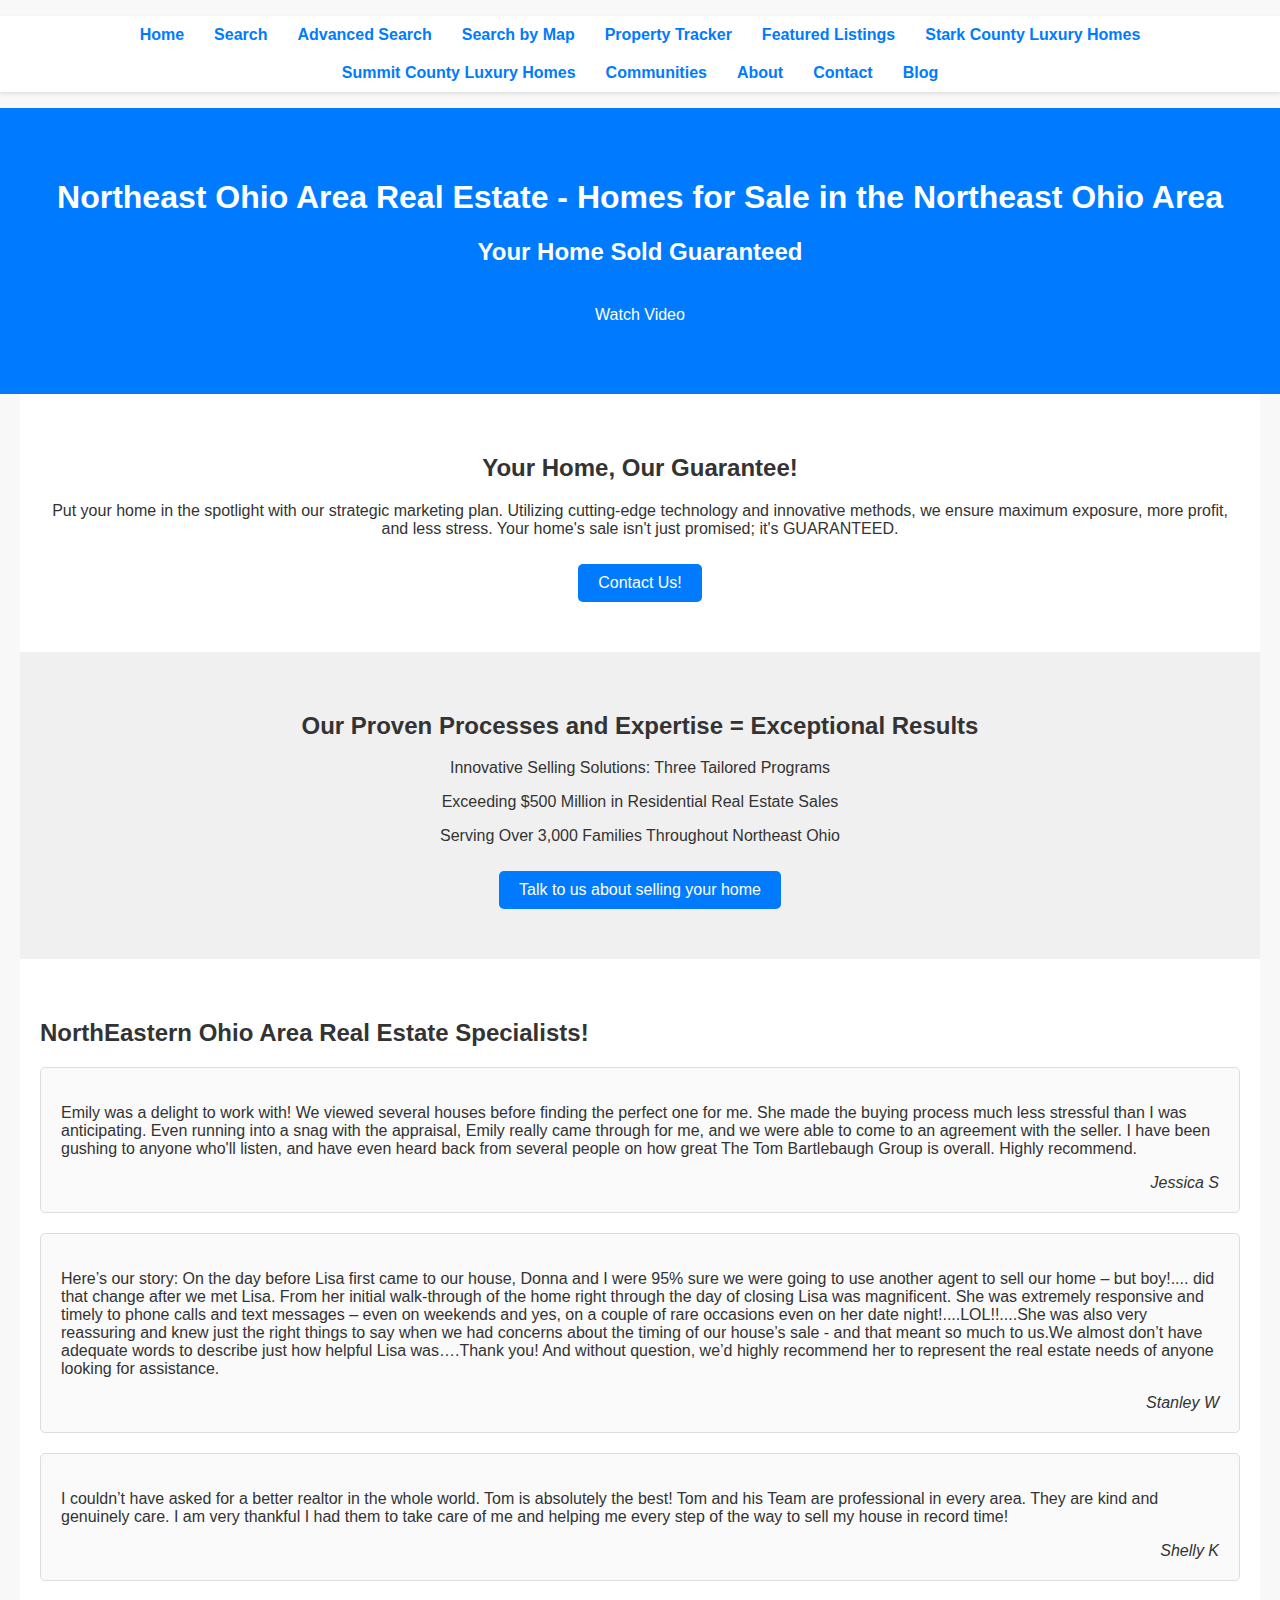
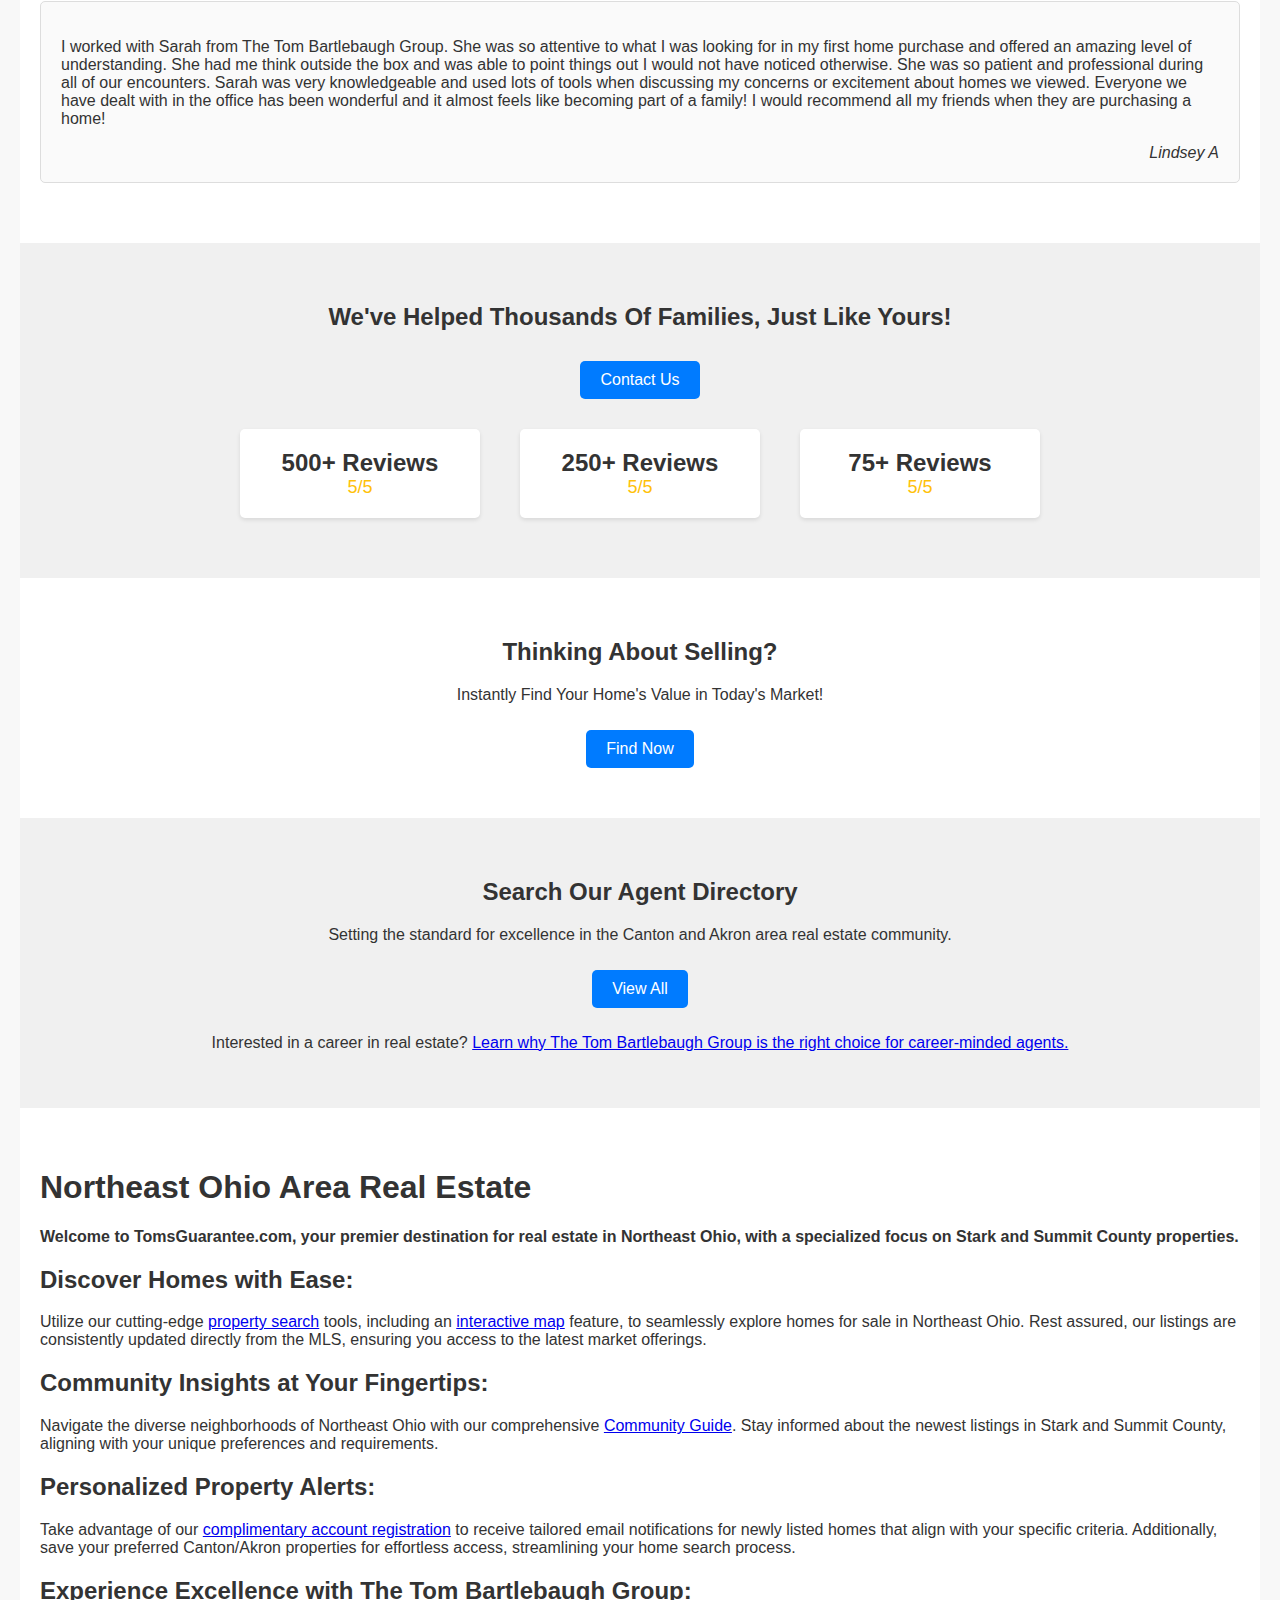
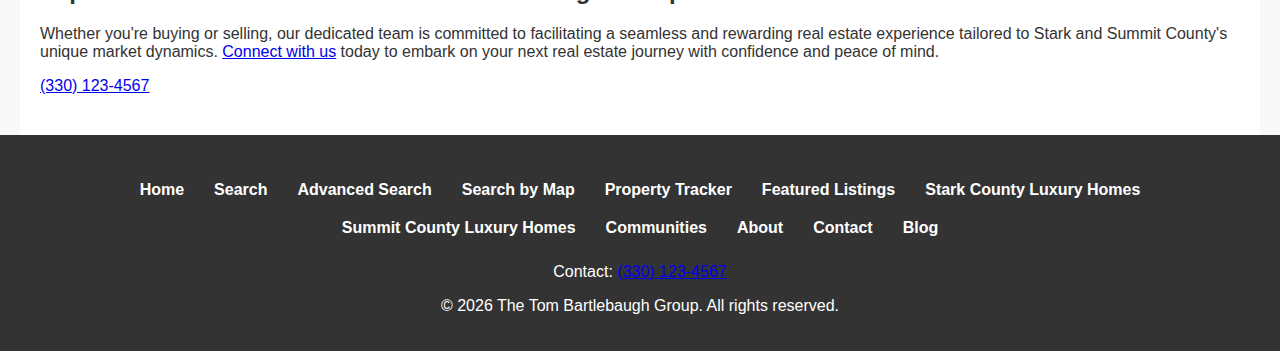
<file: index.html>
<!DOCTYPE html>
<html lang="en">
<head>
    <meta charset="UTF-8">
    <meta name="viewport" content="width=device-width, initial-scale=1.0">
    <meta name="description" content="Northeast Ohio Area Real Estate - Homes for Sale in the Northeast Ohio Area. Your premier destination for real estate in Northeast Ohio, with a specialized focus on Stark and Summit County properties.">
    <title>Northeast Ohio Area Real Estate - Homes for Sale in the Northeast Ohio Area</title>
    <link rel="stylesheet" href="css/styles.css">
</head>
<body>

<header>
  <nav>
    <ul>
      <li><a href="/">Home</a></li>
      <li><a href="/search/">Search</a></li>
      <li><a href="/property-search/search-form/">Advanced Search</a></li>
      <li><a href="/property-search/results/?searchtype=3">Search by Map</a></li>
      <li><a href="/property-search/property-tracker/">Property Tracker</a></li>
      <li><a href="/featured-listings/">Featured Listings</a></li>
      <li><a href="/stark-county-luxury-homes/">Stark County Luxury Homes</a></li>
      <li><a href="/summit-county-luxury-homes/">Summit County Luxury Homes</a></li>
      <li><a href="/communities/">Communities</a></li>
      <li><a href="/about/">About</a></li>
      <li><a href="/contact/">Contact</a></li>
      <li><a href="/blog/">Blog</a></li>
    </ul>
  </nav>
</header>

<main>

  <!-- Hero Section -->
  <section class="hero">
    <h1>Northeast Ohio Area Real Estate - Homes for Sale in the Northeast Ohio Area</h1>
    <h2>Your Home Sold Guaranteed</h2>
    <a href="#video" class="button">Watch Video</a>
  </section>

  <!-- Guarantee Section -->
  <section class="guarantee section">
    <h2>Your Home, Our Guarantee!</h2>
    <p>Put your home in the spotlight with our strategic marketing plan. Utilizing cutting-edge technology and innovative methods, we ensure maximum exposure, more profit, and less stress. Your home's sale isn't just promised; it's GUARANTEED.</p>
    <a href="/contact/" class="button">Contact Us!</a>
  </section>

  <!-- Processes Section -->
  <section class="processes section">
    <h2>Our Proven Processes and Expertise = Exceptional Results</h2>
    <p>Innovative Selling Solutions: Three Tailored Programs</p>
    <p>Exceeding $500 Million in Residential Real Estate Sales</p>
    <p>Serving Over 3,000 Families Throughout Northeast Ohio</p>
    <a href="/contact/" class="button">Talk to us about selling your home</a>
  </section>

  <!-- Specialists Section -->
  <section class="specialists section">
    <h2>NorthEastern Ohio Area Real Estate Specialists!</h2>

    <article class="testimonial">
      <p>Emily was a delight to work with! We viewed several houses before finding the perfect one for me. She made the buying process much less stressful than I was anticipating. Even running into a snag with the appraisal, Emily really came through for me, and we were able to come to an agreement with the seller. I have been gushing to anyone who'll listen, and have even heard back from several people on how great The Tom Bartlebaugh Group is overall. Highly recommend.</p>
      <cite>Jessica S</cite>
    </article>

    <article class="testimonial">
      <p>Here’s our story: On the day before Lisa first came to our house, Donna and I were 95% sure we were going to use another agent to sell our home – but boy!.... did that change after we met Lisa. From her initial walk-through of the home right through the day of closing Lisa was magnificent. She was extremely responsive and timely to phone calls and text messages – even on weekends and yes, on a couple of rare occasions even on her date night!....LOL!!....She was also very reassuring and knew just the right things to say when we had concerns about the timing of our house’s sale - and that meant so much to us.We almost don’t have adequate words to describe just how helpful Lisa was….Thank you! And without question, we’d highly recommend her to represent the real estate needs of anyone looking for assistance.</p>
      <cite>Stanley W</cite>
    </article>

    <article class="testimonial">
      <p>I couldn’t have asked for a better realtor in the whole world. Tom is absolutely the best! Tom and his Team are professional in every area. They are kind and genuinely care. I am very thankful I had them to take care of me and helping me every step of the way to sell my house in record time!</p>
      <cite>Shelly K</cite>
    </article>

    <article class="testimonial">
      <p>I worked with Sarah from The Tom Bartlebaugh Group. She was so attentive to what I was looking for in my first home purchase and offered an amazing level of understanding. She had me think outside the box and was able to point things out I would not have noticed otherwise. She was so patient and professional during all of our encounters. Sarah was very knowledgeable and used lots of tools when discussing my concerns or excitement about homes we viewed. Everyone we have dealt with in the office has been wonderful and it almost feels like becoming part of a family! I would recommend all my friends when they are purchasing a home!</p>
      <cite>Lindsey A</cite>
    </article>
  </section>

  <!-- Statistics Section -->
  <section class="statistics section">
    <h2>We've Helped Thousands Of Families, Just Like Yours!</h2>
    <a href="/contact/" class="button">Contact Us</a>

    <div class="stats">
      <div class="stat">
        <span class="number">500+ Reviews</span>
        <span class="rating">5/5</span>
      </div>
      <div class="stat">
        <span class="number">250+ Reviews</span>
        <span class="rating">5/5</span>
      </div>
      <div class="stat">
        <span class="number">75+ Reviews</span>
        <span class="rating">5/5</span>
      </div>
    </div>
  </section>

  <!-- Sell Section -->
  <section class="sell section">
    <h2>Thinking About Selling?</h2>
    <p>Instantly Find Your Home's Value in Today's Market!</p>
    <a href="/home-value/" class="button">Find Now</a>
  </section>

  <!-- Agent Directory Section -->
  <section class="agent-directory section">
    <h2>Search Our Agent Directory</h2>
    <p>Setting the standard for excellence in the Canton and Akron area real estate community.</p>
    <a href="/about/" class="button">View All</a>

    <p>Interested in a career in real estate? <a href="/contact/">Learn why The Tom Bartlebaugh Group is the right choice for career-minded agents.</a></p>
  </section>

  <!-- Welcome Section -->
  <section class="welcome section">
    <h1>Northeast Ohio Area Real Estate</h1>
    <p><strong>Welcome to TomsGuarantee.com, your premier destination for real estate in Northeast Ohio, with a specialized focus on Stark and Summit County properties.</strong></p>

    <h2>Discover Homes with Ease:</h2>
    <p>Utilize our cutting-edge <a href="/property-search/search-form/">property search</a> tools, including an <a href="/property-search/results/?searchtype=3">interactive map</a> feature, to seamlessly explore homes for sale in Northeast Ohio. Rest assured, our listings are consistently updated directly from the MLS, ensuring you access to the latest market offerings.</p>

    <h2>Community Insights at Your Fingertips:</h2>
    <p>Navigate the diverse neighborhoods of Northeast Ohio with our comprehensive <a href="/communities/">Community Guide</a>. Stay informed about the newest listings in Stark and Summit County, aligning with your unique preferences and requirements.</p>

    <h2>Personalized Property Alerts:</h2>
    <p>Take advantage of our <a href="/property-search/property-tracker/">complimentary account registration</a> to receive tailored email notifications for newly listed homes that align with your specific criteria. Additionally, save your preferred Canton/Akron properties for effortless access, streamlining your home search process.</p>

    <h2>Experience Excellence with The Tom Bartlebaugh Group:</h2>
    <p>Whether you're buying or selling, our dedicated team is committed to facilitating a seamless and rewarding real estate experience tailored to Stark and Summit County's unique market dynamics. <a href="/contact/">Connect with us</a> today to embark on your next real estate journey with confidence and peace of mind.</p>

    <a href="tel:+13301234567">(330) 123-4567</a>
  </section>

</main>

<footer>
  <nav>
    <ul>
      <li><a href="/">Home</a></li>
      <li><a href="/search/">Search</a></li>
      <li><a href="/property-search/search-form/">Advanced Search</a></li>
      <li><a href="/property-search/results/?searchtype=3">Search by Map</a></li>
      <li><a href="/property-search/property-tracker/">Property Tracker</a></li>
      <li><a href="/featured-listings/">Featured Listings</a></li>
      <li><a href="/stark-county-luxury-homes/">Stark County Luxury Homes</a></li>
      <li><a href="/summit-county-luxury-homes/">Summit County Luxury Homes</a></li>
      <li><a href="/communities/">Communities</a></li>
      <li><a href="/about/">About</a></li>
      <li><a href="/contact/">Contact</a></li>
      <li><a href="/blog/">Blog</a></li>
    </ul>
  </nav>
  <p>Contact: <a href="tel:+13301234567">(330) 123-4567</a></p>
  <p>&copy; 2026 The Tom Bartlebaugh Group. All rights reserved.</p>
</footer>

<script src="js/script.js"></script>
</body>
</html>
</file>
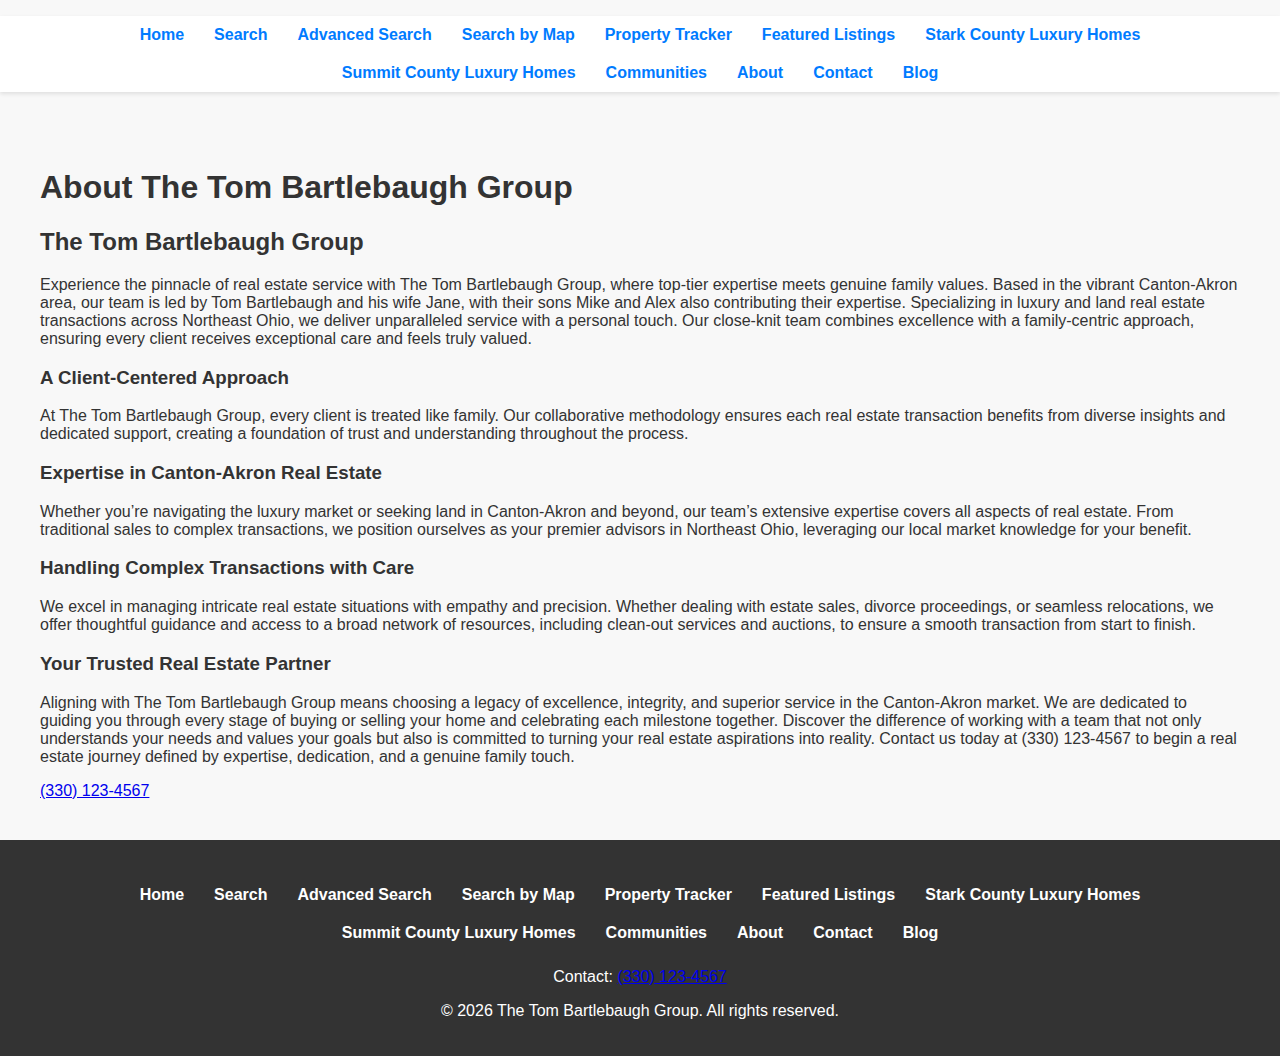
<file: about.html>
<!DOCTYPE html>
<html lang="en">
<head>
    <meta charset="UTF-8">
    <meta name="viewport" content="width=device-width, initial-scale=1.0">
    <title>About The Tom Bartlebaugh Group</title>
    <link rel="stylesheet" href="css/styles.css">
</head>
<body>

<header>
  <nav>
    <ul>
      <li><a href="/">Home</a></li>
      <li><a href="/search/">Search</a></li>
      <li><a href="/property-search/search-form/">Advanced Search</a></li>
      <li><a href="/property-search/results/?searchtype=3">Search by Map</a></li>
      <li><a href="/property-search/property-tracker/">Property Tracker</a></li>
      <li><a href="/featured-listings/">Featured Listings</a></li>
      <li><a href="/stark-county-luxury-homes/">Stark County Luxury Homes</a></li>
      <li><a href="/summit-county-luxury-homes/">Summit County Luxury Homes</a></li>
      <li><a href="/communities/">Communities</a></li>
      <li><a href="/about/">About</a></li>
      <li><a href="/contact/">Contact</a></li>
      <li><a href="/blog/">Blog</a></li>
    </ul>
  </nav>
</header>

<main class="section">
  <h1>About The Tom Bartlebaugh Group</h1>

  <h2>The Tom Bartlebaugh Group</h2>
  <p>Experience the pinnacle of real estate service with The Tom Bartlebaugh Group, where top-tier expertise meets genuine family values. Based in the vibrant Canton-Akron area, our team is led by Tom Bartlebaugh and his wife Jane, with their sons Mike and Alex also contributing their expertise. Specializing in luxury and land real estate transactions across Northeast Ohio, we deliver unparalleled service with a personal touch. Our close-knit team combines excellence with a family-centric approach, ensuring every client receives exceptional care and feels truly valued.</p>

  <h3>A Client-Centered Approach</h3>
  <p>At The Tom Bartlebaugh Group, every client is treated like family. Our collaborative methodology ensures each real estate transaction benefits from diverse insights and dedicated support, creating a foundation of trust and understanding throughout the process.</p>

  <h3>Expertise in Canton-Akron Real Estate</h3>
  <p>Whether you’re navigating the luxury market or seeking land in Canton-Akron and beyond, our team’s extensive expertise covers all aspects of real estate. From traditional sales to complex transactions, we position ourselves as your premier advisors in Northeast Ohio, leveraging our local market knowledge for your benefit.</p>

  <h3>Handling Complex Transactions with Care</h3>
  <p>We excel in managing intricate real estate situations with empathy and precision. Whether dealing with estate sales, divorce proceedings, or seamless relocations, we offer thoughtful guidance and access to a broad network of resources, including clean-out services and auctions, to ensure a smooth transaction from start to finish.</p>

  <h3>Your Trusted Real Estate Partner</h3>
  <p>Aligning with The Tom Bartlebaugh Group means choosing a legacy of excellence, integrity, and superior service in the Canton-Akron market. We are dedicated to guiding you through every stage of buying or selling your home and celebrating each milestone together. Discover the difference of working with a team that not only understands your needs and values your goals but also is committed to turning your real estate aspirations into reality. Contact us today at (330) 123-4567 to begin a real estate journey defined by expertise, dedication, and a genuine family touch.</p>

  <a href="tel:+13301234567">(330) 123-4567</a>
</main>

<footer>
  <nav>
    <ul>
      <li><a href="/">Home</a></li>
      <li><a href="/search/">Search</a></li>
      <li><a href="/property-search/search-form/">Advanced Search</a></li>
      <li><a href="/property-search/results/?searchtype=3">Search by Map</a></li>
      <li><a href="/property-search/property-tracker/">Property Tracker</a></li>
      <li><a href="/featured-listings/">Featured Listings</a></li>
      <li><a href="/stark-county-luxury-homes/">Stark County Luxury Homes</a></li>
      <li><a href="/summit-county-luxury-homes/">Summit County Luxury Homes</a></li>
      <li><a href="/communities/">Communities</a></li>
      <li><a href="/about/">About</a></li>
      <li><a href="/contact/">Contact</a></li>
      <li><a href="/blog/">Blog</a></li>
    </ul>
  </nav>
  <p>Contact: <a href="tel:+13301234567">(330) 123-4567</a></p>
  <p>&copy; 2026 The Tom Bartlebaugh Group. All rights reserved.</p>
</footer>

<script src="js/script.js"></script>
</body>
</html>
</file>
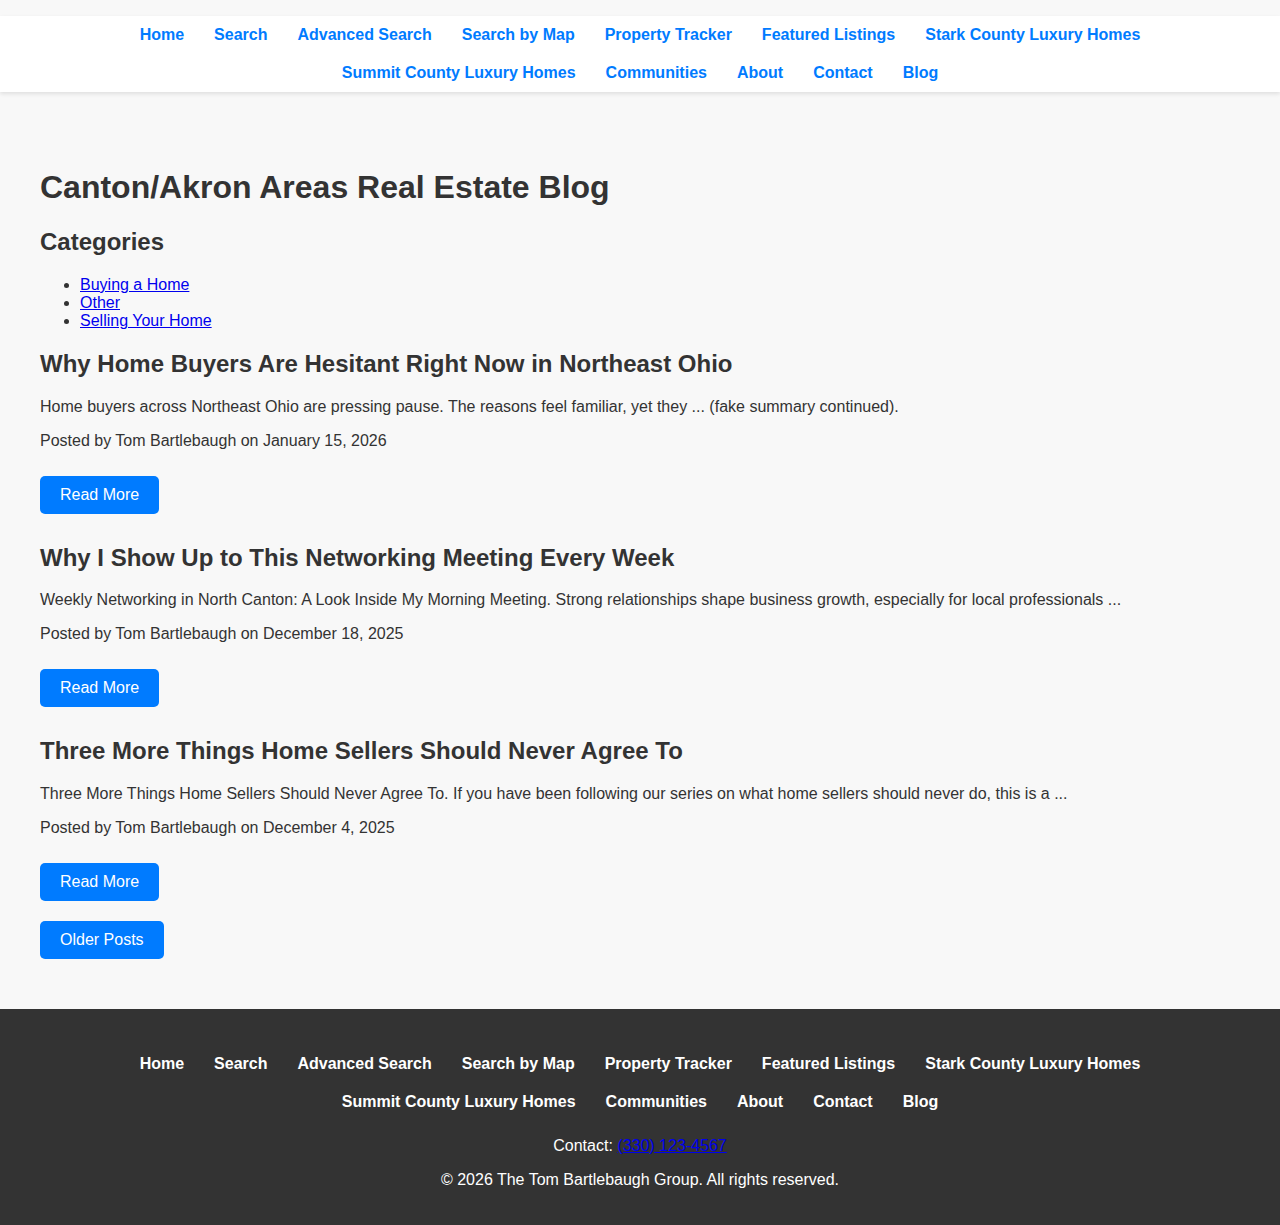
<file: blog.html>
<!DOCTYPE html>
<html lang="en">
<head>
    <meta charset="UTF-8">
    <meta name="viewport" content="width=device-width, initial-scale=1.0">
    <title>Canton/Akron Areas Real Estate Blog</title>
    <link rel="stylesheet" href="css/styles.css">
</head>
<body>

<header>
  <nav>
    <ul>
      <li><a href="/">Home</a></li>
      <li><a href="/search/">Search</a></li>
      <li><a href="/property-search/search-form/">Advanced Search</a></li>
      <li><a href="/property-search/results/?searchtype=3">Search by Map</a></li>
      <li><a href="/property-search/property-tracker/">Property Tracker</a></li>
      <li><a href="/featured-listings/">Featured Listings</a></li>
      <li><a href="/stark-county-luxury-homes/">Stark County Luxury Homes</a></li>
      <li><a href="/summit-county-luxury-homes/">Summit County Luxury Homes</a></li>
      <li><a href="/communities/">Communities</a></li>
      <li><a href="/about/">About</a></li>
      <li><a href="/contact/">Contact</a></li>
      <li><a href="/blog/">Blog</a></li>
    </ul>
  </nav>
</header>

<main class="section">
  <h1>Canton/Akron Areas Real Estate Blog</h1>

  <h2>Categories</h2>
  <ul>
    <li><a href="/blog/category/buying-a-home/">Buying a Home</a></li>
    <li><a href="/blog/category/other/">Other</a></li>
    <li><a href="/blog/category/selling-your-home/">Selling Your Home</a></li>
  </ul>

  <article>
    <h2>Why Home Buyers Are Hesitant Right Now in Northeast Ohio</h2>
    <p>Home buyers across Northeast Ohio are pressing pause. The reasons feel familiar, yet they ... (fake summary continued).</p>
    <p>Posted by Tom Bartlebaugh on January 15, 2026</p>
    <a href="/blog/why-home-buyers-are-hesitant-right-now-in-northeast-ohio/" class="button">Read More</a>
  </article>

  <article>
    <h2>Why I Show Up to This Networking Meeting Every Week</h2>
    <p>Weekly Networking in North Canton: A Look Inside My Morning Meeting. Strong relationships shape business growth, especially for local professionals ...</p>
    <p>Posted by Tom Bartlebaugh on December 18, 2025</p>
    <a href="/blog/why-i-show-up-to-this-networking-meeting-every-week/" class="button">Read More</a>
  </article>

  <article>
    <h2>Three More Things Home Sellers Should Never Agree To</h2>
    <p>Three More Things Home Sellers Should Never Agree To. If you have been following our series on what home sellers should never do, this is a ...</p>
    <p>Posted by Tom Bartlebaugh on December 4, 2025</p>
    <a href="/blog/three-more-things-home-sellers-should-never-agree-to/" class="button">Read More</a>
  </article>

  <!-- Add more fake articles as needed -->
  <a href="/blog/?page=2" class="button">Older Posts</a>
</main>

<footer>
  <nav>
    <ul>
      <li><a href="/">Home</a></li>
      <li><a href="/search/">Search</a></li>
      <li><a href="/property-search/search-form/">Advanced Search</a></li>
      <li><a href="/property-search/results/?searchtype=3">Search by Map</a></li>
      <li><a href="/property-search/property-tracker/">Property Tracker</a></li>
      <li><a href="/featured-listings/">Featured Listings</a></li>
      <li><a href="/stark-county-luxury-homes/">Stark County Luxury Homes</a></li>
      <li><a href="/summit-county-luxury-homes/">Summit County Luxury Homes</a></li>
      <li><a href="/communities/">Communities</a></li>
      <li><a href="/about/">About</a></li>
      <li><a href="/contact/">Contact</a></li>
      <li><a href="/blog/">Blog</a></li>
    </ul>
  </nav>
  <p>Contact: <a href="tel:+13301234567">(330) 123-4567</a></p>
  <p>&copy; 2026 The Tom Bartlebaugh Group. All rights reserved.</p>
</footer>

<script src="js/script.js"></script>
</body>
</html>
</file>
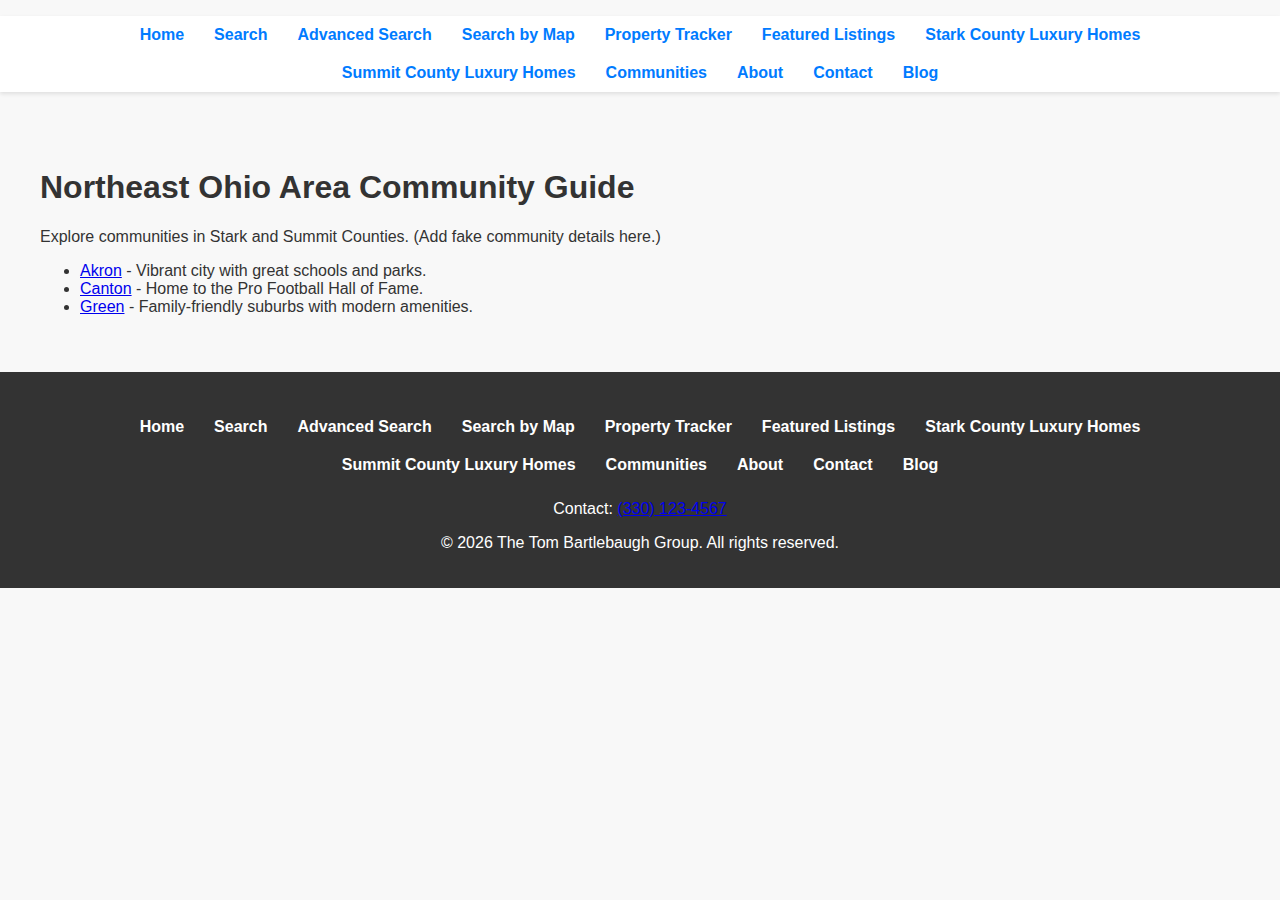
<file: communities.html>
<!DOCTYPE html>
<html lang="en">
<head>
    <meta charset="UTF-8">
    <meta name="viewport" content="width=device-width, initial-scale=1.0">
    <title>Northeast Ohio Area Community Guide</title>
    <link rel="stylesheet" href="css/styles.css">
</head>
<body>

<header>
  <nav>
    <ul>
      <li><a href="/">Home</a></li>
      <li><a href="/search/">Search</a></li>
      <li><a href="/property-search/search-form/">Advanced Search</a></li>
      <li><a href="/property-search/results/?searchtype=3">Search by Map</a></li>
      <li><a href="/property-search/property-tracker/">Property Tracker</a></li>
      <li><a href="/featured-listings/">Featured Listings</a></li>
      <li><a href="/stark-county-luxury-homes/">Stark County Luxury Homes</a></li>
      <li><a href="/summit-county-luxury-homes/">Summit County Luxury Homes</a></li>
      <li><a href="/communities/">Communities</a></li>
      <li><a href="/about/">About</a></li>
      <li><a href="/contact/">Contact</a></li>
      <li><a href="/blog/">Blog</a></li>
    </ul>
  </nav>
</header>

<main class="section">
  <h1>Northeast Ohio Area Community Guide</h1>
  <p>Explore communities in Stark and Summit Counties. (Add fake community details here.)</p>

  <ul>
    <li><a href="/communities/akron/">Akron</a> - Vibrant city with great schools and parks.</li>
    <li><a href="/communities/canton/">Canton</a> - Home to the Pro Football Hall of Fame.</li>
    <li><a href="/communities/green/">Green</a> - Family-friendly suburbs with modern amenities.</li>
    <!-- Add more fake communities -->
  </ul>
</main>

<footer>
  <nav>
    <ul>
      <li><a href="/">Home</a></li>
      <li><a href="/search/">Search</a></li>
      <li><a href="/property-search/search-form/">Advanced Search</a></li>
      <li><a href="/property-search/results/?searchtype=3">Search by Map</a></li>
      <li><a href="/property-search/property-tracker/">Property Tracker</a></li>
      <li><a href="/featured-listings/">Featured Listings</a></li>
      <li><a href="/stark-county-luxury-homes/">Stark County Luxury Homes</a></li>
      <li><a href="/summit-county-luxury-homes/">Summit County Luxury Homes</a></li>
      <li><a href="/communities/">Communities</a></li>
      <li><a href="/about/">About</a></li>
      <li><a href="/contact/">Contact</a></li>
      <li><a href="/blog/">Blog</a></li>
    </ul>
  </nav>
  <p>Contact: <a href="tel:+13301234567">(330) 123-4567</a></p>
  <p>&copy; 2026 The Tom Bartlebaugh Group. All rights reserved.</p>
</footer>

<script src="js/script.js"></script>
</body>
</html>
</file>
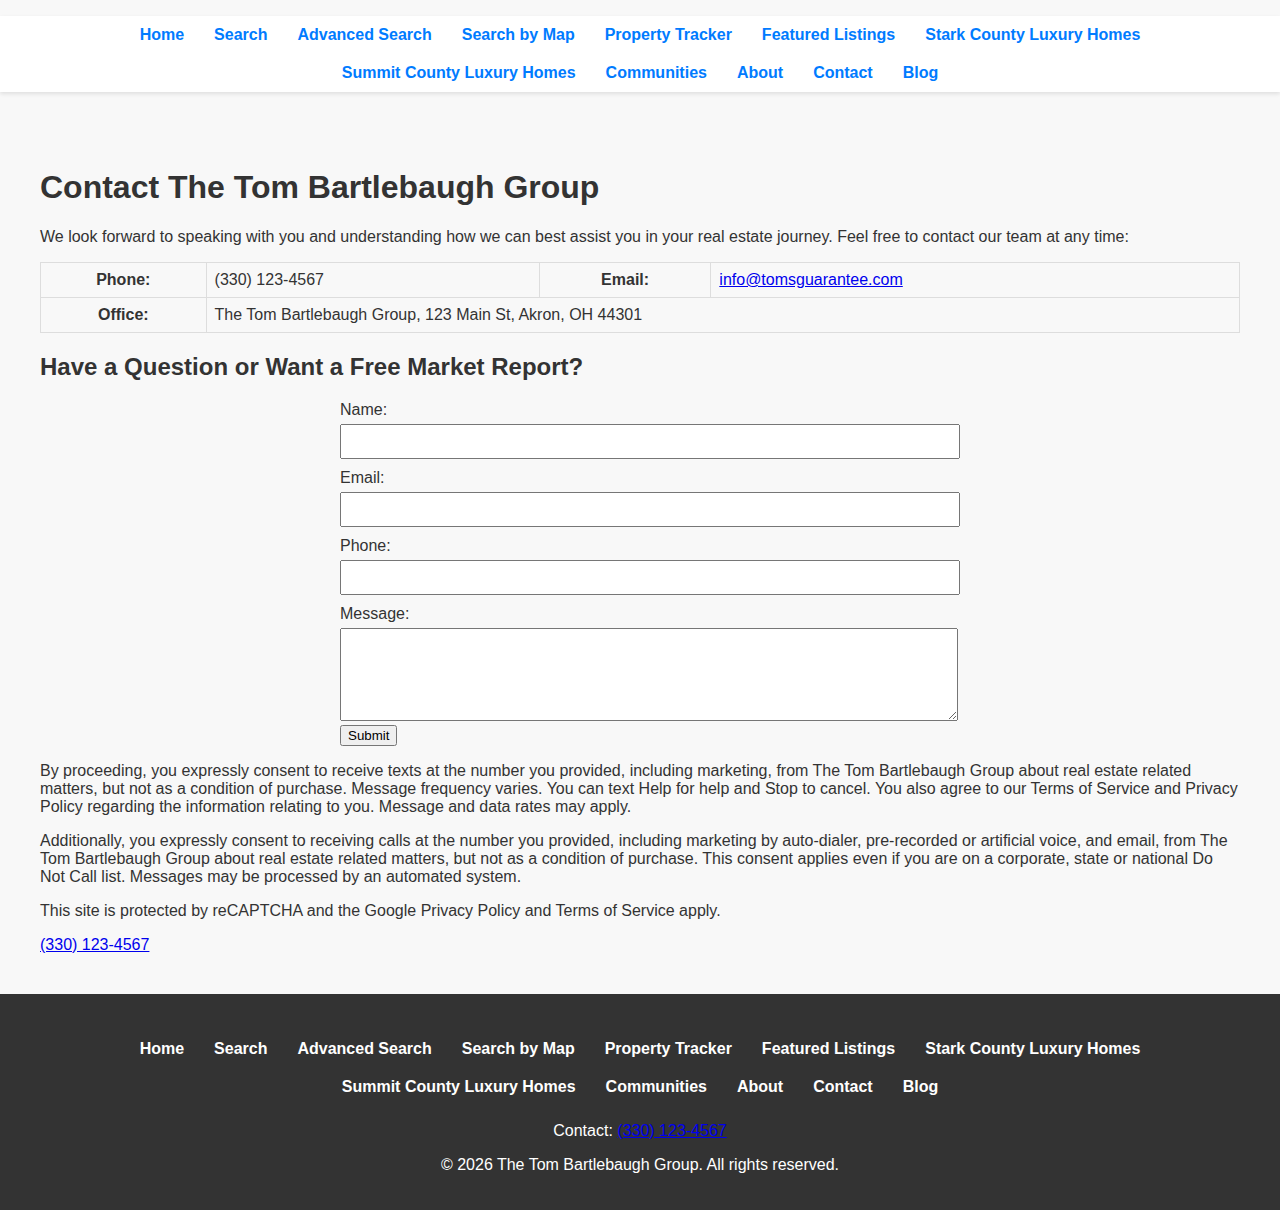
<file: contact.html>
<!DOCTYPE html>
<html lang="en">
<head>
    <meta charset="UTF-8">
    <meta name="viewport" content="width=device-width, initial-scale=1.0">
    <title>Contact The Tom Bartlebaugh Group</title>
    <link rel="stylesheet" href="css/styles.css">
</head>
<body>

<header>
  <nav>
    <ul>
      <li><a href="/">Home</a></li>
      <li><a href="/search/">Search</a></li>
      <li><a href="/property-search/search-form/">Advanced Search</a></li>
      <li><a href="/property-search/results/?searchtype=3">Search by Map</a></li>
      <li><a href="/property-search/property-tracker/">Property Tracker</a></li>
      <li><a href="/featured-listings/">Featured Listings</a></li>
      <li><a href="/stark-county-luxury-homes/">Stark County Luxury Homes</a></li>
      <li><a href="/summit-county-luxury-homes/">Summit County Luxury Homes</a></li>
      <li><a href="/communities/">Communities</a></li>
      <li><a href="/about/">About</a></li>
      <li><a href="/contact/">Contact</a></li>
      <li><a href="/blog/">Blog</a></li>
    </ul>
  </nav>
</header>

<main class="section">
  <h1>Contact The Tom Bartlebaugh Group</h1>

  <p>We look forward to speaking with you and understanding how we can best assist you in your real estate journey. Feel free to contact our team at any time:</p>

  <table>
    <tr>
      <th>Phone:</th>
      <td>(330) 123-4567</td>
      <th>Email:</th>
      <td><a href="mailto:info@tomsguarantee.com">info@tomsguarantee.com</a></td>
    </tr>
    <tr>
      <th>Office:</th>
      <td colspan="3">The Tom Bartlebaugh Group, 123 Main St, Akron, OH 44301</td>
    </tr>
  </table>

  <h2>Have a Question or Want a Free Market Report?</h2>

  <form action="#" method="POST">
    <label for="name">Name:</label>
    <input type="text" id="name" name="name" required>

    <label for="email">Email:</label>
    <input type="email" id="email" name="email" required>

    <label for="phone">Phone:</label>
    <input type="tel" id="phone" name="phone">

    <label for="message">Message:</label>
    <textarea id="message" name="message" rows="5" required></textarea>

    <button type="submit" class="button">Submit</button>
  </form>

  <p>By proceeding, you expressly consent to receive texts at the number you provided, including marketing, from The Tom Bartlebaugh Group about real estate related matters, but not as a condition of purchase. Message frequency varies. You can text Help for help and Stop to cancel. You also agree to our Terms of Service and Privacy Policy regarding the information relating to you. Message and data rates may apply.</p>

  <p>Additionally, you expressly consent to receiving calls at the number you provided, including marketing by auto-dialer, pre-recorded or artificial voice, and email, from The Tom Bartlebaugh Group about real estate related matters, but not as a condition of purchase. This consent applies even if you are on a corporate, state or national Do Not Call list. Messages may be processed by an automated system.</p>

  <p>This site is protected by reCAPTCHA and the Google Privacy Policy and Terms of Service apply.</p>

  <a href="tel:+13301234567">(330) 123-4567</a>
</main>

<footer>
  <nav>
    <ul>
      <li><a href="/">Home</a></li>
      <li><a href="/search/">Search</a></li>
      <li><a href="/property-search/search-form/">Advanced Search</a></li>
      <li><a href="/property-search/results/?searchtype=3">Search by Map</a></li>
      <li><a href="/property-search/property-tracker/">Property Tracker</a></li>
      <li><a href="/featured-listings/">Featured Listings</a></li>
      <li><a href="/stark-county-luxury-homes/">Stark County Luxury Homes</a></li>
      <li><a href="/summit-county-luxury-homes/">Summit County Luxury Homes</a></li>
      <li><a href="/communities/">Communities</a></li>
      <li><a href="/about/">About</a></li>
      <li><a href="/contact/">Contact</a></li>
      <li><a href="/blog/">Blog</a></li>
    </ul>
  </nav>
  <p>Contact: <a href="tel:+13301234567">(330) 123-4567</a></p>
  <p>&copy; 2026 The Tom Bartlebaugh Group. All rights reserved.</p>
</footer>

<script src="js/script.js"></script>
</body>
</html>
</file>
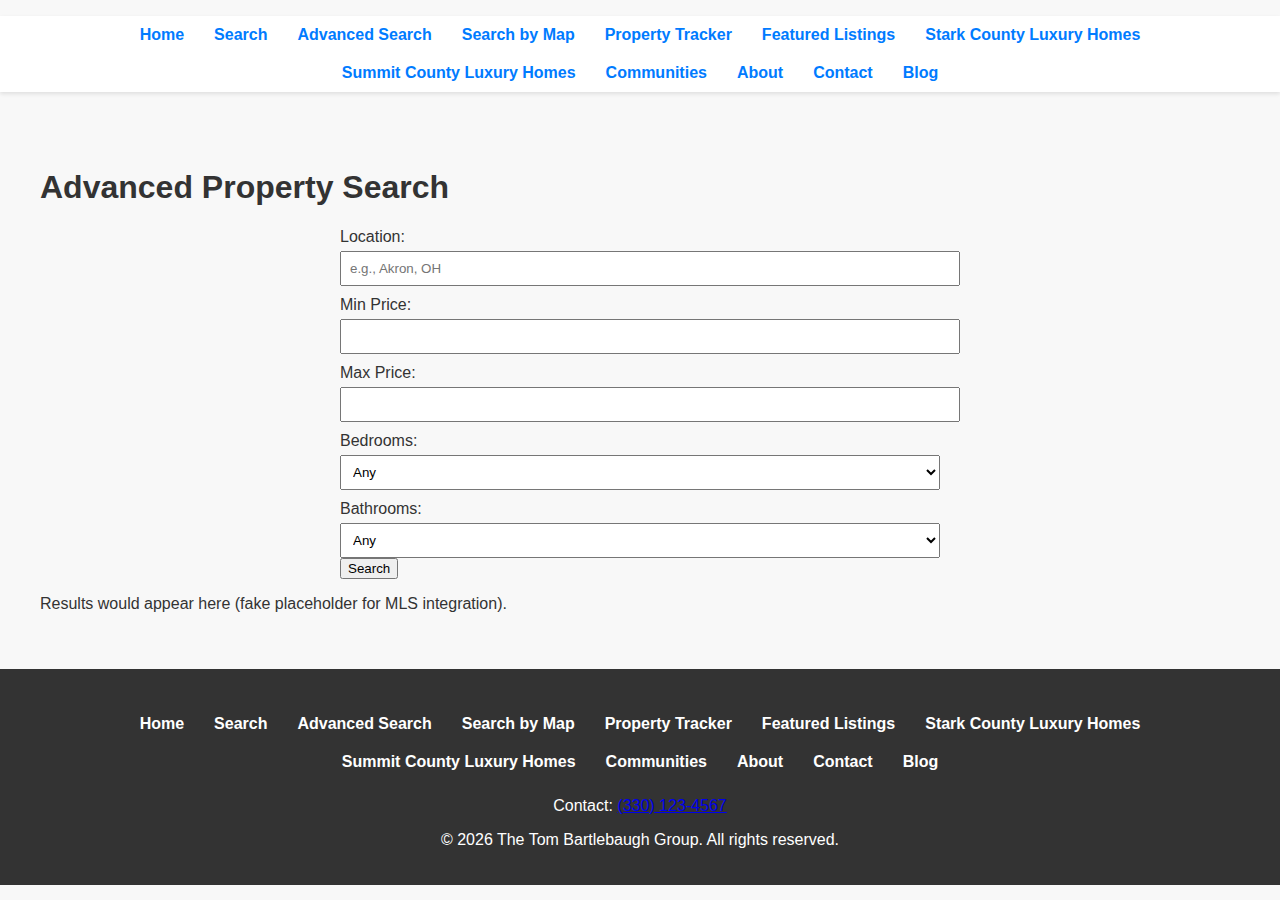
<file: property-search/search-form.html>
<!DOCTYPE html>
<html lang="en">
<head>
    <meta charset="UTF-8">
    <meta name="viewport" content="width=device-width, initial-scale=1.0">
    <title>Advanced Property Search</title>
    <link rel="stylesheet" href="../css/styles.css">
</head>
<body>

<header>
  <nav>
    <ul>
      <li><a href="/">Home</a></li>
      <li><a href="/search/">Search</a></li>
      <li><a href="/property-search/search-form/">Advanced Search</a></li>
      <li><a href="/property-search/results/?searchtype=3">Search by Map</a></li>
      <li><a href="/property-search/property-tracker/">Property Tracker</a></li>
      <li><a href="/featured-listings/">Featured Listings</a></li>
      <li><a href="/stark-county-luxury-homes/">Stark County Luxury Homes</a></li>
      <li><a href="/summit-county-luxury-homes/">Summit County Luxury Homes</a></li>
      <li><a href="/communities/">Communities</a></li>
      <li><a href="/about/">About</a></li>
      <li><a href="/contact/">Contact</a></li>
      <li><a href="/blog/">Blog</a></li>
    </ul>
  </nav>
</header>

<main class="section">
  <h1>Advanced Property Search</h1>
  <form action="#" method="GET">
    <label for="location">Location:</label>
    <input type="text" id="location" name="location" placeholder="e.g., Akron, OH">

    <label for="price-min">Min Price:</label>
    <input type="number" id="price-min" name="price-min">

    <label for="price-max">Max Price:</label>
    <input type="number" id="price-max" name="price-max">

    <label for="beds">Bedrooms:</label>
    <select id="beds" name="beds">
      <option value="">Any</option>
      <option value="1">1+</option>
      <option value="2">2+</option>
      <!-- Add more -->
    </select>

    <label for="baths">Bathrooms:</label>
    <select id="baths" name="baths">
      <option value="">Any</option>
      <option value="1">1+</option>
      <option value="2">2+</option>
      <!-- Add more -->
    </select>

    <button type="submit" class="button">Search</button>
  </form>

  <p>Results would appear here (fake placeholder for MLS integration).</p>
</main>

<footer>
  <nav>
    <ul>
      <li><a href="/">Home</a></li>
      <li><a href="/search/">Search</a></li>
      <li><a href="/property-search/search-form/">Advanced Search</a></li>
      <li><a href="/property-search/results/?searchtype=3">Search by Map</a></li>
      <li><a href="/property-search/property-tracker/">Property Tracker</a></li>
      <li><a href="/featured-listings/">Featured Listings</a></li>
      <li><a href="/stark-county-luxury-homes/">Stark County Luxury Homes</a></li>
      <li><a href="/summit-county-luxury-homes/">Summit County Luxury Homes</a></li>
      <li><a href="/communities/">Communities</a></li>
      <li><a href="/about/">About</a></li>
      <li><a href="/contact/">Contact</a></li>
      <li><a href="/blog/">Blog</a></li>
    </ul>
  </nav>
  <p>Contact: <a href="tel:+13301234567">(330) 123-4567</a></p>
  <p>&copy; 2026 The Tom Bartlebaugh Group. All rights reserved.</p>
</footer>

<script src="../js/script.js"></script>
</body>
</html>
</file>
<file: css/styles.css>
body {
    font-family: Arial, sans-serif;
    margin: 0;
    padding: 0;
    color: #333;
    background-color: #f8f8f8;
}
header {
    background-color: #fff;
    box-shadow: 0 2px 4px rgba(0,0,0,0.1);
}
nav ul {
    list-style: none;
    padding: 0;
    display: flex;
    justify-content: center;
    flex-wrap: wrap;
}
nav ul li {
    margin: 10px 15px;
}
nav ul li a {
    color: #007bff;
    text-decoration: none;
    font-weight: bold;
}
nav ul li a:hover {
    text-decoration: underline;
}
.hero {
    text-align: center;
    padding: 50px 20px;
    background-color: #007bff;
    color: #fff;
}
.section {
    padding: 40px 20px;
    max-width: 1200px;
    margin: 0 auto;
}
.guarantee { background-color: #fff; text-align: center; }
.processes { background-color: #f0f0f0; text-align: center; }
.specialists { background-color: #fff; }
.testimonial {
    margin: 20px 0;
    padding: 20px;
    border: 1px solid #ddd;
    border-radius: 5px;
    background-color: #fafafa;
}
.testimonial cite {
    display: block;
    text-align: right;
    font-style: italic;
    margin-top: 10px;
}
.statistics { text-align: center; background-color: #f0f0f0; }
.stats {
    display: flex;
    justify-content: center;
    flex-wrap: wrap;
}
.stat {
    margin: 20px;
    padding: 20px;
    background-color: #fff;
    box-shadow: 0 2px 4px rgba(0,0,0,0.1);
    border-radius: 5px;
    width: 200px;
}
.stat .number { display: block; font-size: 24px; font-weight: bold; }
.stat .rating { display: block; font-size: 18px; color: #ffc107; }
.sell { text-align: center; background-color: #fff; }
.agent-directory { text-align: center; background-color: #f0f0f0; }
.welcome { background-color: #fff; }
footer {
    background-color: #333;
    color: #fff;
    text-align: center;
    padding: 20px;
}
footer nav ul { justify-content: center; }
footer nav ul li a { color: #fff; }
a.button {
    display: inline-block;
    padding: 10px 20px;
    background-color: #007bff;
    color: #fff;
    text-decoration: none;
    border-radius: 5px;
    margin: 10px 0;
}
a.button:hover { background-color: #0056b3; }
table { border-collapse: collapse; width: 100%; margin-bottom: 20px; }
td, th { padding: 8px; border: 1px solid #ddd; }
form { max-width: 600px; margin: 0 auto; }
label { display: block; margin-top: 10px; }
input, textarea, select { width: 100%; padding: 8px; margin-top: 5px; }
</file>
